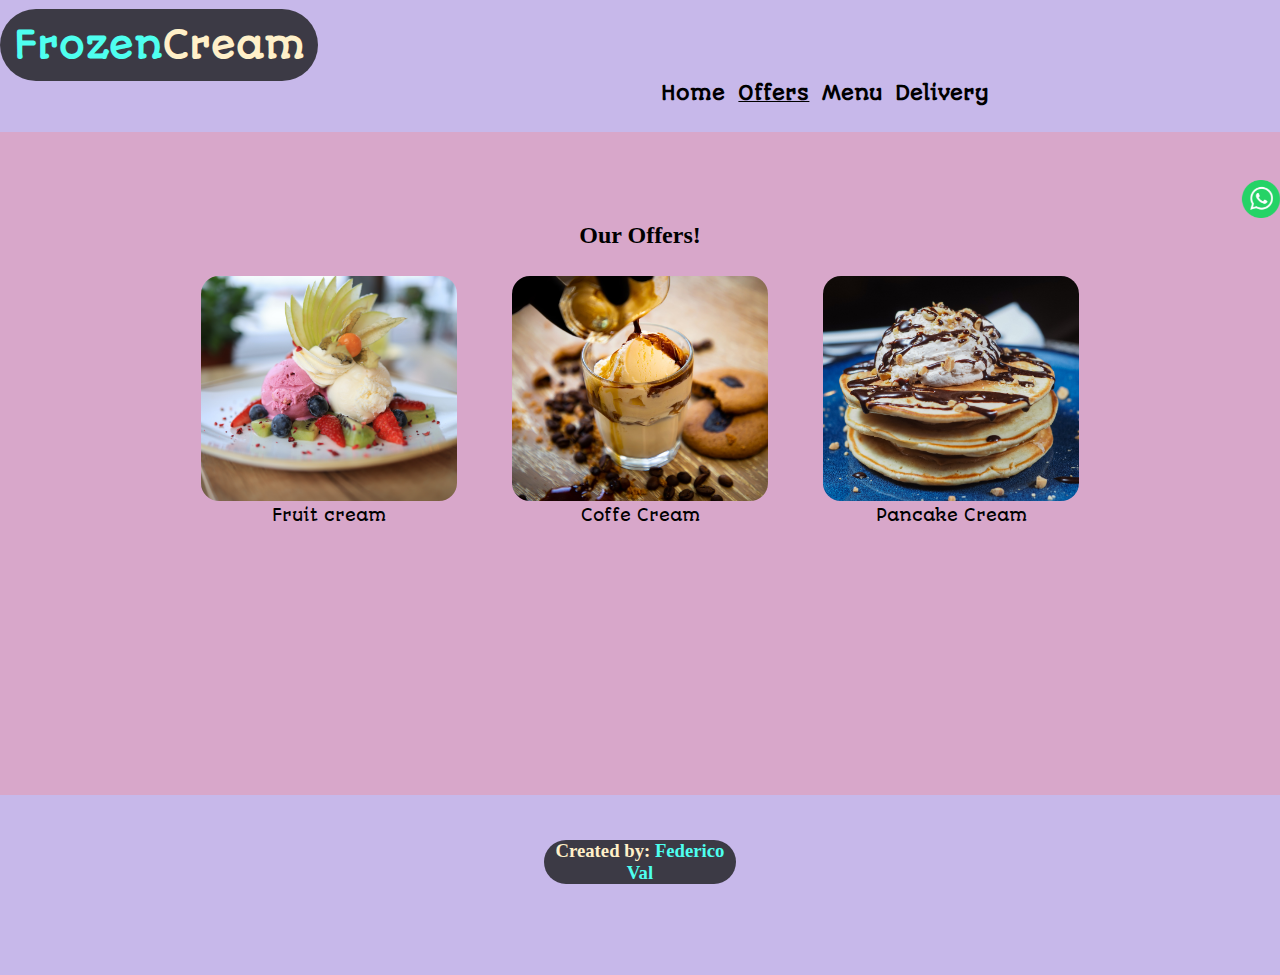
<file: index.html>
<!DOCTYPE html>
<html lang="en">
<head>
    <meta charset="UTF-8">
    <meta name="viewport" content="width=device-width, initial-scale=1.0">
    <link rel="preconnect" href="https://fonts.googleapis.com">
    <link rel="preconnect" href="https://fonts.gstatic.com" crossorigin>
    <link href="https://fonts.googleapis.com/css2?family=Autour+One&display=swap" rel="stylesheet">
    <link rel="stylesheet" href="./styles/style.css">
    <link rel="shortcut icon" href="./img/favicon.png" type="image/x-icon">
    <title>FrozenCream | Offers</title>
</head>
<body>
    <header class="fixed">
        <div class="header__container --inlineblock">
            <h1><span>Frozen</span>Cream</h1>
        </div>
        <nav class="--inlineblock --nodecoration">
            <a  href="./pages/home.html">Home</a>
            <a  class="active" href="#">Offers</a>
            <a  href="./pages/menu.html">Menu</a>
            <a  href="./pages/delivery.html">Delivery</a>
        </nav>
    </header>
    <main>
        <article>
            <div class="whatsapp sticky">
                <img src="./img/whatsappicon.png" alt="">
            </div>
            <h2>Our Offers!</h2>
            <div class="main-content__img">
                <div class="--inlineblock item">
                    <img src="./img/image1.jpg" alt="Fruits">
                    <p>Fruit cream</p>
                </div>
                <div class="--inlineblock item">
                    <img src="./img/image2.jpg" alt="Coffee">
                    <p>Coffe Cream</p>
                </div>
                <div class="--inlineblock item">
                    <img src="./img/image3.jpg" alt="Pancake">
                    <p>Pancake Cream</p>
                </div>
            </div>
        </article>
    </main>
    <footer>
        <div class="footer__container --inlineblock">
            <h3><span>Created by: </span>Federico Val</h3>
        </div>
    </footer>
</body>
</html>
</file>
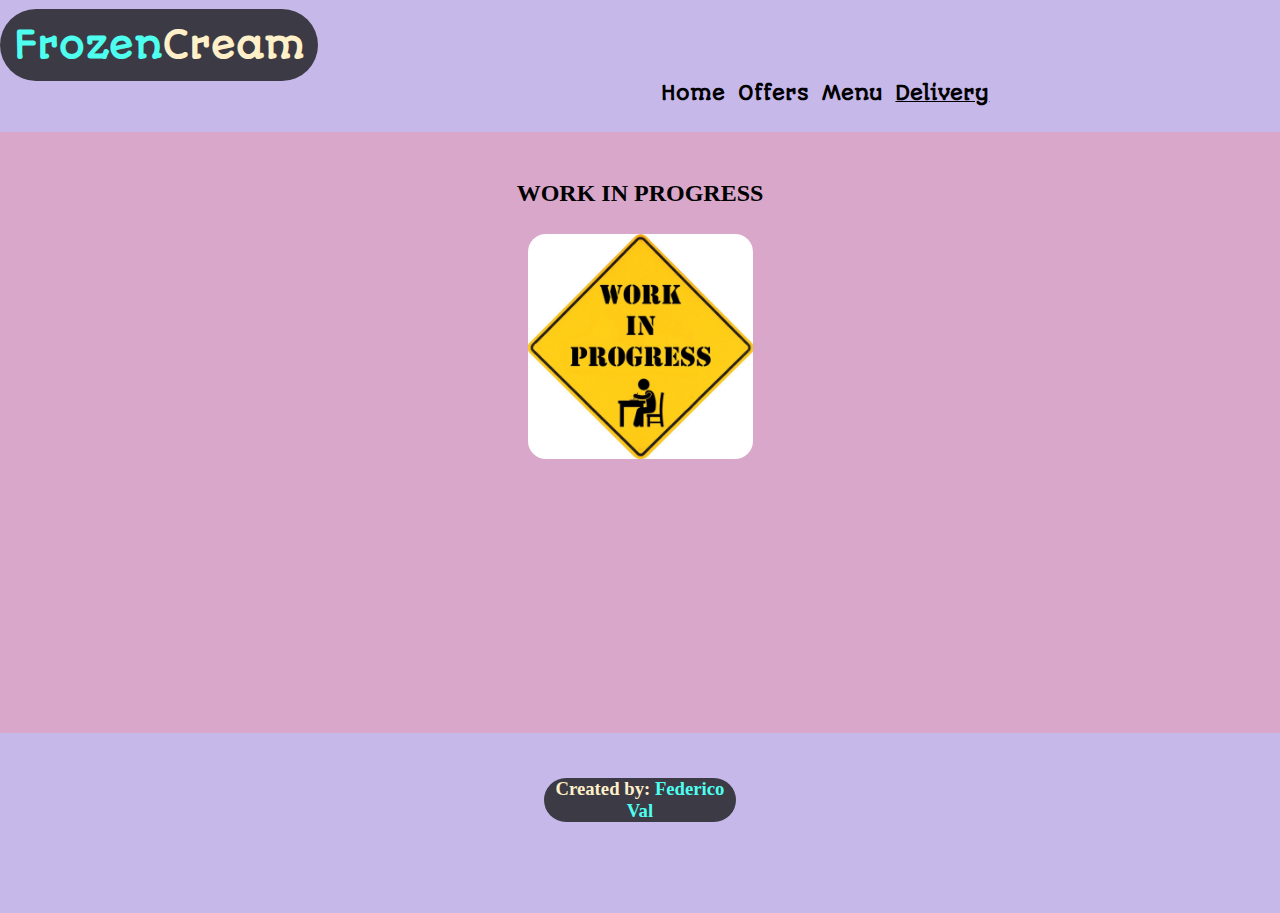
<file: pages/delivery.html>
<!DOCTYPE html>
<html lang="en">
<head>
    <meta charset="UTF-8">
    <meta name="viewport" content="width=device-width, initial-scale=1.0">
    <link rel="preconnect" href="https://fonts.googleapis.com">
    <link rel="preconnect" href="https://fonts.gstatic.com" crossorigin>
    <link href="https://fonts.googleapis.com/css2?family=Autour+One&display=swap" rel="stylesheet">
    <link rel="stylesheet" href="../styles/style.css">
    <link rel="shortcut icon" href="../img/favicon.png" type="image/x-icon">
    <title>FrozenCream | Delivery</title>
</head>
<body>
    <header class="fixed">
        <div class="header__container --inlineblock">
            <h1><span>Frozen</span>Cream</h1>
        </div>
        <nav class="--inlineblock --nodecoration">
            <a  href="./home.html">Home</a>
            <a  href="../index.html">Offers</a>
            <a  href="./menu.html">Menu</a>
            <a  class="active" href="#">Delivery</a>
        </nav>
    </header>
    <main>
        <article>
            <h2>WORK IN PROGRESS</h2>
            <div class="main-content__img2">
                <div class="--inlineblock item2">
                    <img src="../img/work-in-progress.jpg" alt="work-in-progress">
                </div>
            </div>
        </article>
    </main>
    <footer>
        <div class="footer__container --inlineblock">
            <h3><span>Created by: </span>Federico Val</h3>
        </div>
    </footer>
</body>
</html>
</file>
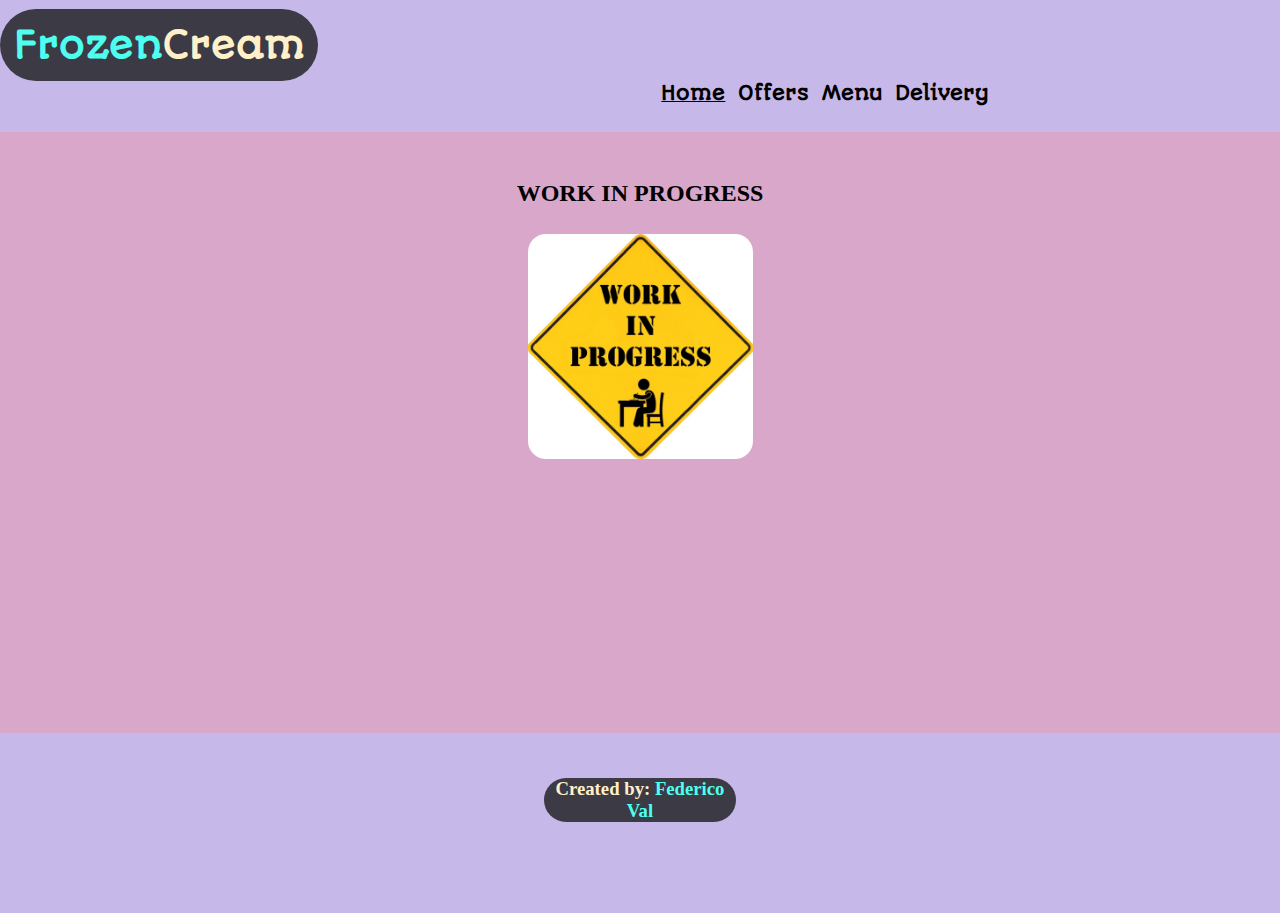
<file: pages/home.html>
<!DOCTYPE html>
<html lang="en">
<head>
    <meta charset="UTF-8">
    <meta name="viewport" content="width=device-width, initial-scale=1.0">
    <link rel="preconnect" href="https://fonts.googleapis.com">
    <link rel="preconnect" href="https://fonts.gstatic.com" crossorigin>
    <link href="https://fonts.googleapis.com/css2?family=Autour+One&display=swap" rel="stylesheet">
    <link rel="stylesheet" href="../styles/style.css">
    <link rel="shortcut icon" href="../img/favicon.png" type="image/x-icon">
    <title>FrozenCream | Home</title>
</head>
<body>
    <header class="fixed">
        <div class="header__container --inlineblock">
            <h1><span>Frozen</span>Cream</h1>
        </div>
        <nav class="--inlineblock --nodecoration">
            <a  class="active" href="#">Home</a>
            <a  href="../index.html">Offers</a>
            <a  href="./menu.html">Menu</a>
            <a  href="./delivery.html">Delivery</a>
        </nav>
    </header>
    <main>
        <article>
            <h2>WORK IN PROGRESS</h2>
            <div class="main-content__img2">
                <div class="--inlineblock item2">
                    <img src="../img/work-in-progress.jpg" alt="work-in-progress">
                </div>
            </div>
        </article>
    </main>
    <footer>
        <div class="footer__container --inlineblock">
            <h3><span>Created by: </span>Federico Val</h3>
        </div>
    </footer>
</body>
</html>
</file>
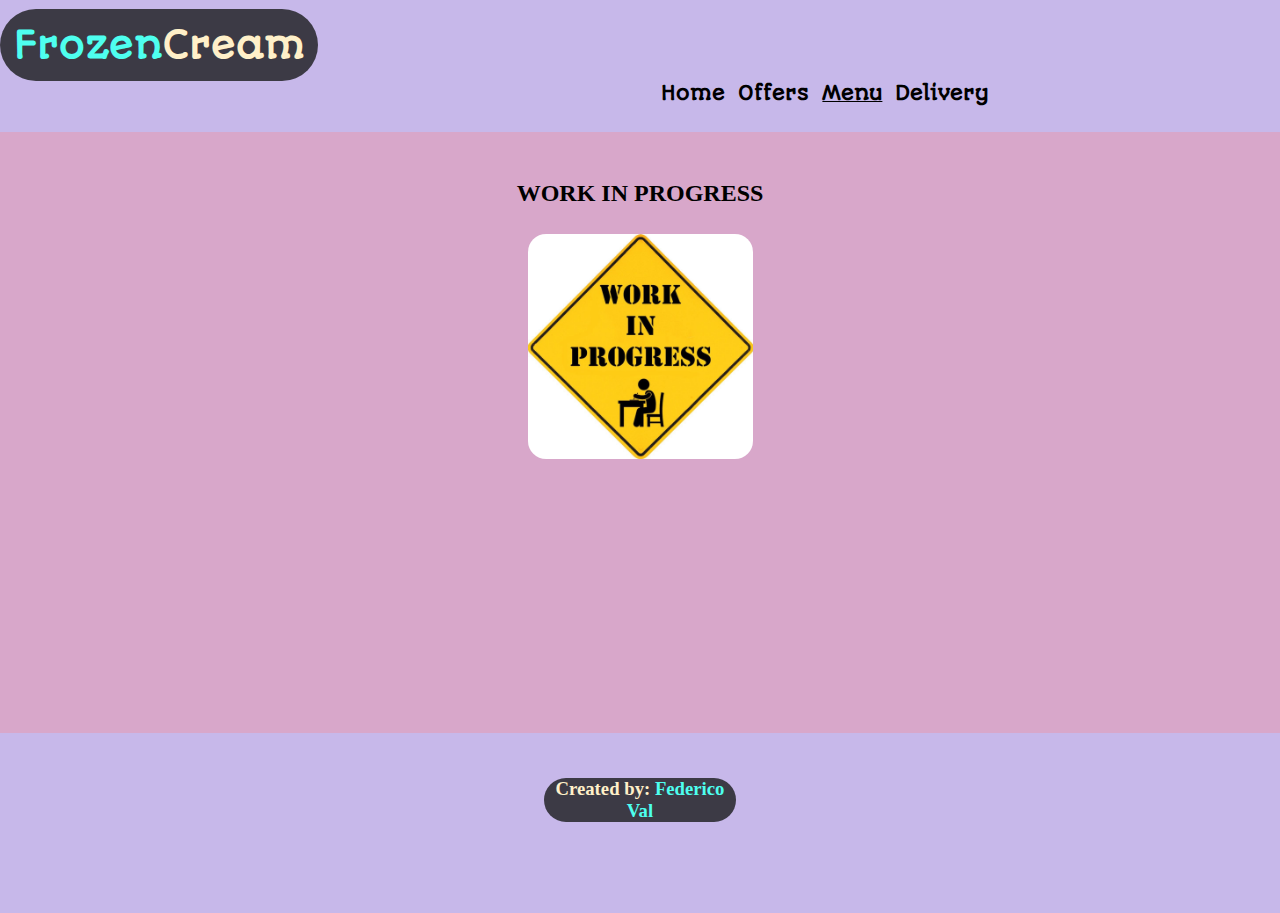
<file: pages/menu.html>
<!DOCTYPE html>
<html lang="en">
<head>
    <meta charset="UTF-8">
    <meta name="viewport" content="width=device-width, initial-scale=1.0">
    <link rel="preconnect" href="https://fonts.googleapis.com">
    <link rel="preconnect" href="https://fonts.gstatic.com" crossorigin>
    <link href="https://fonts.googleapis.com/css2?family=Autour+One&display=swap" rel="stylesheet">
    <link rel="stylesheet" href="../styles/style.css">
    <link rel="shortcut icon" href="../img/favicon.png" type="image/x-icon">
    <title>FrozenCream | Menu</title>
</head>
<body>
    <header class="fixed">
        <div class="header__container --inlineblock">
            <h1><span>Frozen</span>Cream</h1>
        </div>
        <nav class="--inlineblock --nodecoration">
            <a  href="./home.html">Home</a>
            <a  href="../index.html">Offers</a>
            <a  class="active" href="#">Menu</a>
            <a  href="./delivery.html">Delivery</a>
        </nav>
    </header>
    <main>
        <article>
            <h2>WORK IN PROGRESS</h2>
            <div class="main-content__img2">
                <div class="--inlineblock item2">
                    <img src="../img/work-in-progress.jpg" alt="work-in-progress">
                </div>
            </div>
        </article>
    </main>
    <footer>
        <div class="footer__container --inlineblock">
            <h3><span>Created by: </span>Federico Val</h3>
        </div>
    </footer>
</body>
</html>
</file>
<file: styles/style.css>
*{
    padding: 0;
    margin: 0;
    box-sizing: border-box;
}

:root{
    --primary-color:#D8A7CA;
    --secondary-color:#C7B8EA;
    --backgroundheader: #3c3a45;
    --textheader:#FFF0C9;
    --textheader2:#4eFFEF;
}

/* utilidades */
.--inline{
    display: inline;
}

.--inlineblock{
    display: inline-block;
}

.--nodecoration a{
    color: black;
}

.--nodecoration a:not(.active){
    text-decoration: none;
}

.fixed{
    position: fixed;
}

.sticky{
    position: sticky;
}

/* Header Style */
.header__container h1{
    font-family: 'Autour One', serif;
    font-size: 36px;
    padding: 1.5vh;
    background-color: var(--backgroundheader);
    color: var(--textheader);
    border-radius: 6vh;
}

.header__container span{
    color: var(--textheader2);
}

header nav{
    width: 78%;
    text-align: right;
    vertical-align: middle;
    padding-bottom: 2vh;
}

header nav a{
    margin-right: 1vh;
    font-size: 1.2rem;
    font-weight: bold;
    font-family: 'Autour One', serif;
}

header{
    background-color: var(--secondary-color);
    padding: 1vh 0vh;
    width: 100%;
}

.active{
    text-decoration: underline;
}

/* main style */

article h2{
    padding-top: 20vh;
    margin-bottom: 3vh;
    text-align: center;
}

.main-content__img{
    text-align: center;
}

.item{
    width: 20%;
    text-align: center;
    margin: 0 2%;
}

.item p{
    font-family: 'Autour One', Serif;
}

.item img{
    /* margin: 4vh 2vh; */
    width: 100%;
    height: 100%;
    object-fit: cover;
    border-radius: 2vh;
    height: 25vh;
}

main{
    background-color: var(--primary-color);
    padding-bottom: 30vh;
}

.whatsapp{
    width: 3%;
    top: 20vh;
    left: 195vh;
}

.whatsapp img{
    width: 100%;
    height: 100%;
    object-fit: cover;
}

/* Style footer */

footer{
    background-color: var(--secondary-color);
    height: 20vh;
    width: 100%;
    text-align: center;
    padding-top: 5vh;
}

.footer__container{
    width: 15%;
}

.footer__container span{
    color: var(--textheader)
}
.footer__container h3{
    background-color: var(--backgroundheader);
    border-radius: 5vh;
    color: var(--textheader2);
}

.item2 img{
    /* margin: 4vh 2vh; */
    width: 100%;
    height: 100%;
    object-fit: cover;
    border-radius: 2vh;
    height: 25vh;
}

.main-content__img2{
    text-align: center;
}
</file>
